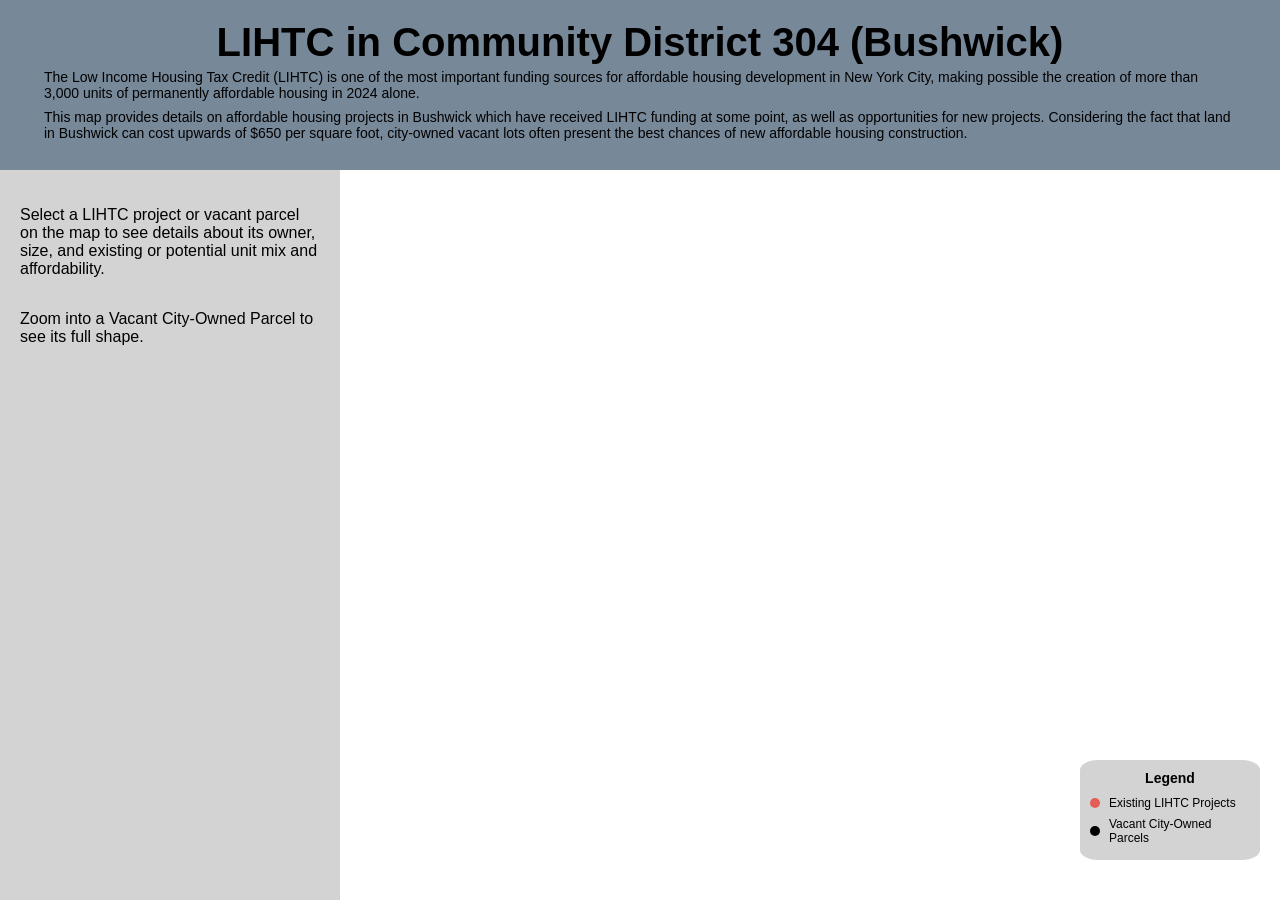
<file: index.html>
<!DOCTYPE html>
<html lang="en">

<head>
    <meta charset="utf-8">
    <meta name="viewport" content="width=device-width, initial-scale=1">
    <title> CD304 LIHTC Map </title>
    <link rel="stylesheet" href="styles.css">
    <link href="https://api.mapbox.com/mapbox-gl-js/v3.20.0/mapbox-gl.css" rel="stylesheet">
    <script src="https://api.mapbox.com/mapbox-gl-js/v3.20.0/mapbox-gl.js"></script>

</head>

<body>

    <header class="header" id="header_id">
        <div id="header_text">
            <h1 class="h1"> LIHTC in Community District 304 (Bushwick) </h1>
            <p class="p"> The Low Income Housing Tax Credit (LIHTC) is one of the most important funding sources for
                affordable housing development in New York City, making possible the creation of more than 3,000 units
                of permanently affordable housing in 2024 alone. </p>
            <p class="p"> This map provides details on affordable housing projects in Bushwick which have received LIHTC
                funding at some point, as well as opportunities for new projects. Considering the fact that land in
                Bushwick can cost upwards of $650 per square foot, city-owned vacant lots often present the best chances
                of new affordable housing construction. </p>
        </div>
    </header>



    <div class="main_container">

        <aside class="sidebar" id="info_box">
            <div id="existing-lihtc-div">
                <p class="p"> Existing LIHTC Project </p>
                <h2 id="info-title" class="h2"> </h2>
                <p class="p" id="info-address"> </p>
                <p class="p" id="info-owner"> </p>
                <h3 class="h3" id="unit-mix-title"> Unit Mix </h3>
                <table id="unit-mix-table">
                    <tr>
                        <td class="property-label">Low-Income Units:</td>
                        <td id="info-li-units" class="property-value"></td>
                    </tr>
                    <tr>
                        <td class="property-label">Total Units:</td>
                        <td id="info-total-units" class="property-value"></td>
                    </tr>
                </table>
            </div>

            <div id="colp-parcel-div">
                <!-- going to add colp data structure here -->
                 <h2 class="h2"> Vacant City-Owned Parcel </h2>
                 <p class="p" id="colp-address"> </p>
                 <p class="p" id="colp-owner"> </p>
                 <p class="p" id="colp-zoning"> </p>
                 <p class="p" id="colp-far"> </p>
                 <p class="p" id="colp-parcel-size"> </p>
                 <p class="p" id="colp-land-val"> </p>
                 <h4 class="h4" id="colp-est-units"></h4>
            </div>

            <p id="select-something-nudge"> Select a LIHTC project or vacant parcel on the map to see details about its owner, size, and existing or potential unit mix and affordability. </p>
            <p id="select-something-nudge-b"> Zoom into a Vacant City-Owned Parcel to see its full shape. </p>

            <button id="clear-info-button"> Clear Info</button>
        </aside>

        <main class="map_container" id="map_container">
        </main>

    </div>

    <div id="legend">
        <h4 class="h4" id="legend-title"> Legend </h4>
        <div class="legend-item">
            <div class="legend-circle" id="existing-lihtc-legend"> </div>
            <span> Existing LIHTC Projects</span>
        </div>
        
        <div class="legend-item">
            <div class="legend-circle" id="colp-legend"> </div>
            <span> Vacant City-Owned Parcels </span>
        </div>
    </div>

    <script src="scripts.js"></script>

</body>

</html>
</file>
<file: styles.css>
/* FLEX BOX */

body {
    min-height: 100vh;
    min-width: 100vw;
    margin: 0;
    font-family: "Gill Sans", sans-serif;
}

#legend{
    position: absolute;
    bottom: 40px;
    right: 20px;
    z-index: 1000;
    background-color: lightgray;
    padding: 10px;
    height: 80px;
    width: 160px;
    display: flex;
    flex-direction: column;
    border-radius: 10%;
}

#legend-title {
    font-size: 14px;
    margin-bottom: 10px;
    padding: 0;
    text-align: center;
}

.legend-item {
    display: flex;
    align-items: center;
    gap: 9px;
    margin-bottom: 7px;
    font-family: var(--sans);
    font-size: 12px;
    color: var(--ink-soft);
}

.legend-circle {
    width: 10px;
    height: 10px;
    border-radius: 50%;
    flex-shrink: 0;
}

#existing-lihtc-legend {
    background-color: #e55e55;
}

#colp-legend {
    background-color: #000000;
}

.main_container {
    display: flex;
    min-width: calc(100vw - 300px);
    min-height: calc(100vh - 170px);
    /* calcs above makes sure main container is window size minus header/sidebar size */
}

.header {
    height: 170px;
    background: lightslategray;
    display: flex;
    flex-direction: column;
    align-items: center;
    text-wrap: pretty;
}

#header_text {
    max-width: 1200px;
    padding: 20px;
    display: flex;
    flex-direction: column;
    align-items: center;
    text-wrap: pretty;
    font-family: "Gill Sans", sans-serif;
}

.sidebar {
    min-width: 300px;
    max-width: 300px;
    background: lightgray;
    display: flex;
    flex-direction: column;
    align-items: left;
    padding: 20px;
    font-family: "Gill Sans", sans-serif;
}

.map_container {
    flex-grow: 1;
    background: white;
    display: flex;
}

.inner_text {
    margin: auto;
}

.h1 {
    font-size: 40px;
    padding: 0px;
    margin: 0px;
}

.p {
    font-size: 14px;
    margin: 4px;
    padding: 0px;
    text-wrap: pretty;
    font: arial;
}

.h3 {
    font-size: 20px;
    margin: 0px;
    padding: 0px;
}

.marker {
    background-color: blue;
    border: 3px solid black;
    width: 12px;
    height: 12px;
    border-radius: 50%;
    cursor: pointer;
}

.h2 {
    font-size: 25px;
    padding: 0px;
    margin: 0px;
}

.h4 {
    font-size: 18px;
    padding: 0px;
    margin: 0px;
}

#unit-mix-table {
    border-collapse: collapse;
    width: 100%;
    margin-top: 10px;
}

#clear-info-button {
    position: absolute;
    bottom: 20px;
    visibility: hidden;
    background-color: lightslategray;
    border: 0;
    border-radius: .5rem;
    box-sizing: border-box;
    color: #111827;
    font-family: "Gill Sans", sans-serif;
    font-size: .875rem;
    font-weight: 600;
    line-height: 1.25rem;
    padding: .75rem 1rem;
    text-align: center;
    text-decoration: none #D1D5DB solid;
    text-decoration-thickness: auto;
    box-shadow: 0 1px 3px 0 rgba(0, 0, 0, 0.1), 0 1px 2px 0 rgba(0, 0, 0, 0.06);
    cursor: pointer;
    user-select: none;
    -webkit-user-select: none;
    touch-action: manipulation;
}

#clear-info-button:hover {
    background-color: #b1bbc4;
}

#clear-info-button:focus {
    outline: 2px solid transparent;
    outline-offset: 2px;
}

#clear-info-button:focus-visible {
    box-shadow: none;
}

/* Hides existing lihtc project info until a project is clicked on */
#existing-lihtc-div {
    display: none;
}

#colp-parcel-div {
    display: none;
}
</file>
